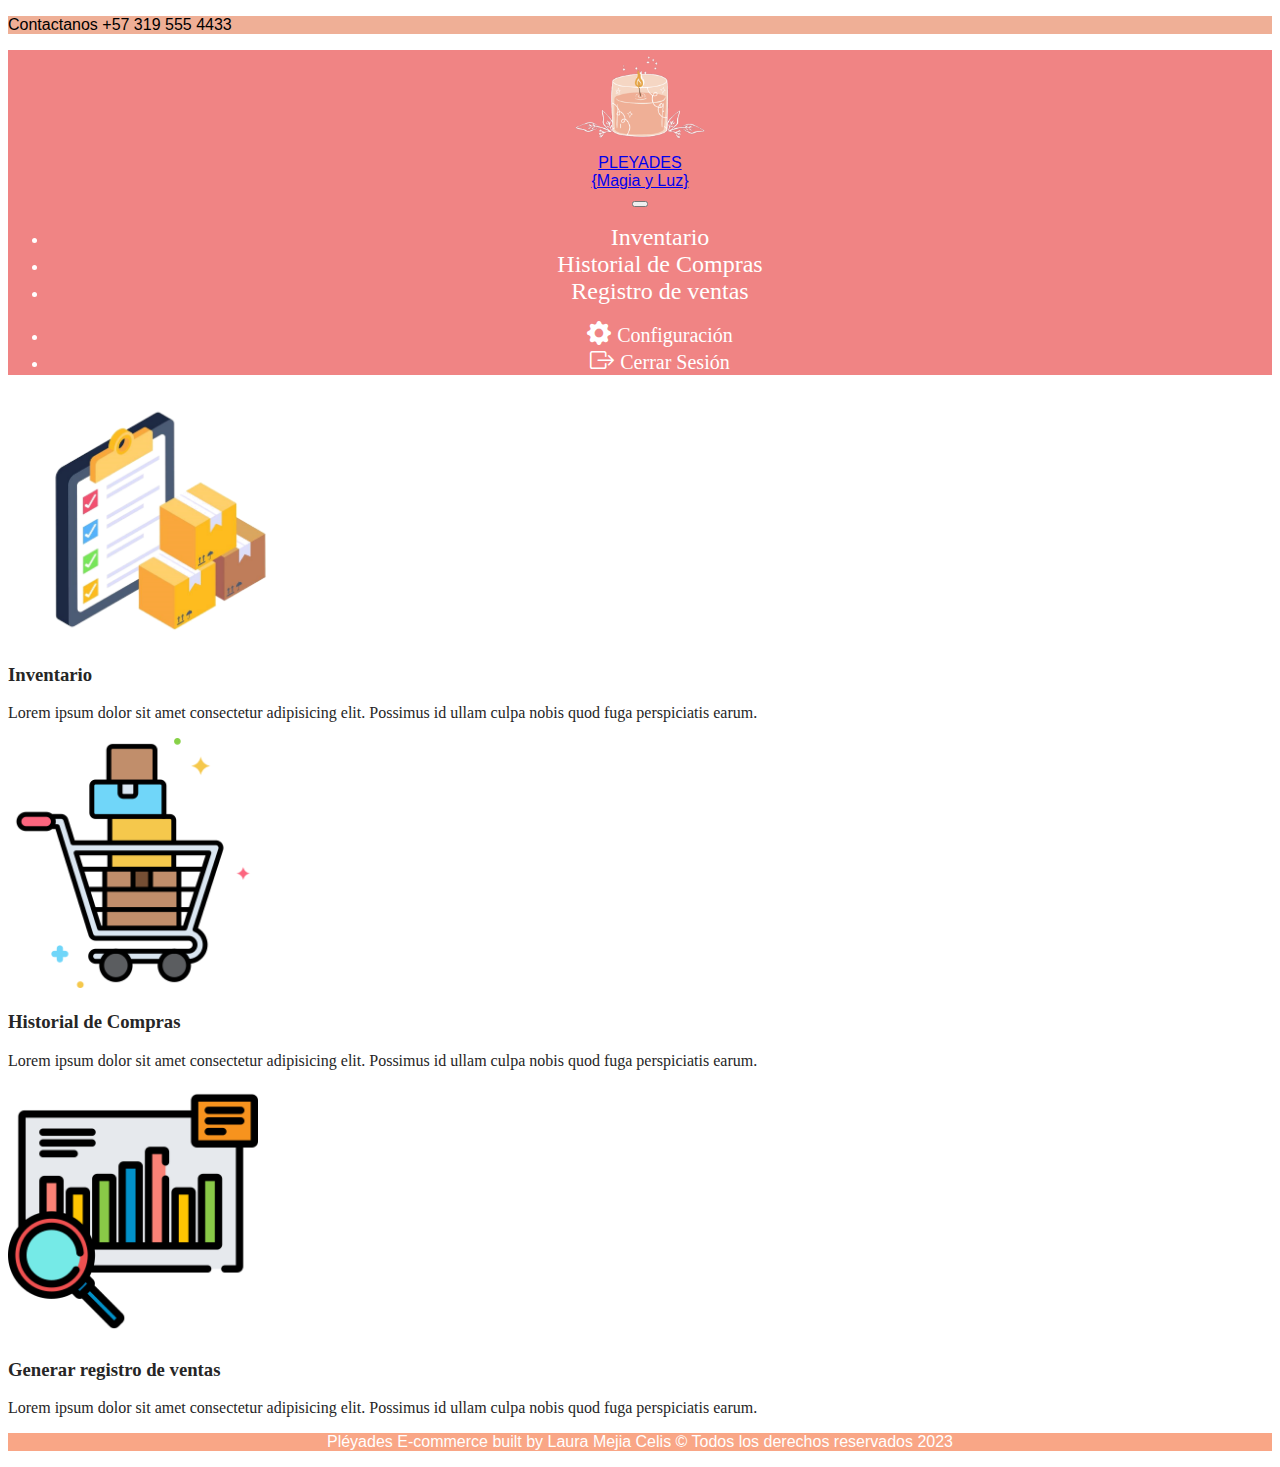
<file: admin.html>
<!DOCTYPE html>
<html lang="en">
<head>
  <meta charset="UTF-8">
  <meta name="viewport" content="width=device-width, initial-scale=1.0">
  <title>Admin</title>
  <link href="https://cdn.jsdelivr.net/npm/bootstrap@5.3.2/dist/css/bootstrap.min.css" rel="stylesheet" integrity="sha384-T3c6CoIi6uLrA9TneNEoa7RxnatzjcDSCmG1MXxSR1GAsXEV/Dwwykc2MPK8M2HN" crossorigin="anonymous">
  <link rel="stylesheet" href="https://cdn.jsdelivr.net/npm/bootstrap-icons@1.11.0/font/bootstrap-icons.css">
  <link rel="stylesheet" href="styles.css">
</head>

<!-- Admin.html (Pagina de Administrador): Esta pagina esta destinada para el administrador del sitio web. 
  ✔Debe incluir una barra de navegacion con opciones como Inventario, Historial de compras y Generar registro de ventas. El administrador podra acceder a estas funciones de manera agil desde el menu. -->

<body>
  <!-- Encabezado -->
  <header class="container-fluid d-flex justify-content-center" style="background-color: #EFAF96  ">
    <p class="text-light mb-0 fs-4">Contactanos +57 319 555 4433</p>
  </header>

  <!-- Inicio del menu -->
  <nav class="navbar navbar-expand-md">
    <div class="container-fluid">
      <a class="navbar-brand text-light fs-1 d-flex align-items-center" href="#">
        <img src="./images/LogoPleyadesSL.png" alt="Logo" height="100" class="d-inline-block">
        <div class=" d-inline-block align-items-center justify-content-center">
          <div class="text-center">PLEYADES</div> 
          <div class="text-center">{Magia y Luz}</div>
        </div>
      </a>

      <button class="navbar-toggler" type="button" data-bs-toggle="collapse" data-bs-target="#menu" aria-controls="navbarSupportedContent" aria-expanded="false" aria-label="Toggle navigation">
        <span class="navbar-toggler-icon"></span>
      </button>

      <div class="collapse navbar-collapse" id="menu">
        <ul class="navbar nav me-auto">
          <li class="nav-item">
            <a class="nav-link" href="#">Inventario</a>
          </li>
          <li class="nav-item">
            <a class="nav-link"  role="button" href="#">Historial de Compras</a>
          </li>
          <li class="nav-item">
            <a class="nav-link" href="#">Registro de ventas</a>
          </li>
        </ul>

        <ul class="navbar-nav flex-row flex-wrap text-light">
          <li class="nav-item col-6 col-md-auto p-3">
            <a href="#">
              <i class="bi bi-gear-fill"></i>
              <small class="d-md-none ms-2">Configuración</small>
            </a>
          </li>
          <li class="nav-item col-6 col-md-auto p-3">
            <a href="#">
              <i class="bi bi-box-arrow-right"></i>
              <small class="d-md-none ms-2">Cerrar Sesión</small>
            </a>
          </li>
        </ul>
      </div>
      
    </div>
  </nav>
  
  <main>
    <section class="w-75 mx-auto text-center pt-5">
      <p>

      </p>
    </section>

    <!-- Opciones Administrador -->
    <div class="container-fluid">
      <!-- Fila 1 -->
      <div class="row w-75 mx-auto">
        <a class="col-lg-4 col-md-6 col-sm-12 d-flex flex-column justify-content-center align-items-center text-center">
          <img src="./images/inventory-and-checklist-vector.png" alt="" height="250">
          <div>
            <h3 class="fs-3 mt-4 px-4 pb-1">Inventario</h3>
            <p class="px-4">Lorem ipsum dolor sit amet consectetur adipisicing elit. Possimus id ullam culpa nobis quod fuga perspiciatis earum.</p>
          </div>
        </a>

        <a class="col-lg-4 col-md-6 col-sm-12 d-flex flex-column justify-content-center align-items-center text-center">
          <img src="./images/HistorialCompras1.png" alt="" height="250">
          <div>
            <h3 class="fs-3 mt-4 px-4 pb-1">Historial de Compras</h3>
            <p class="px-4">Lorem ipsum dolor sit amet consectetur adipisicing elit. Possimus id ullam culpa nobis quod fuga perspiciatis earum.</p>
          </div>
        </a>

        <a class="col-lg-4 col-md-6 col-sm-12 d-flex flex-column justify-content-center align-items-center text-center">
          <img src="./images/RegistroVentas1.png" alt="" height="250">
          <div>
            <h3 class="fs-3 mt-4 px-4 pb-1">Generar registro de ventas</h3>
            <p class="px-4">Lorem ipsum dolor sit amet consectetur adipisicing elit. Possimus id ullam culpa nobis quod fuga perspiciatis earum.</p>
          </div>
        </a>
      </div>

    </div>


  </main>

  <footer class="w-100 pt-3 mt-5 fs-4 d-flex align-items-center justify-content-center">
    <p>Pléyades E-commerce built by Laura Mejia Celis &copy; Todos los derechos reservados 2023</p>
  </footer>

  <script src="https://cdn.jsdelivr.net/npm/bootstrap@5.3.2/dist/js/bootstrap.bundle.min.js" integrity="sha384-C6RzsynM9kWDrMNeT87bh95OGNyZPhcTNXj1NW7RuBCsyN/o0jlpcV8Qyq46cDfL" crossorigin="anonymous"></script>

</body>
</html>
</file>
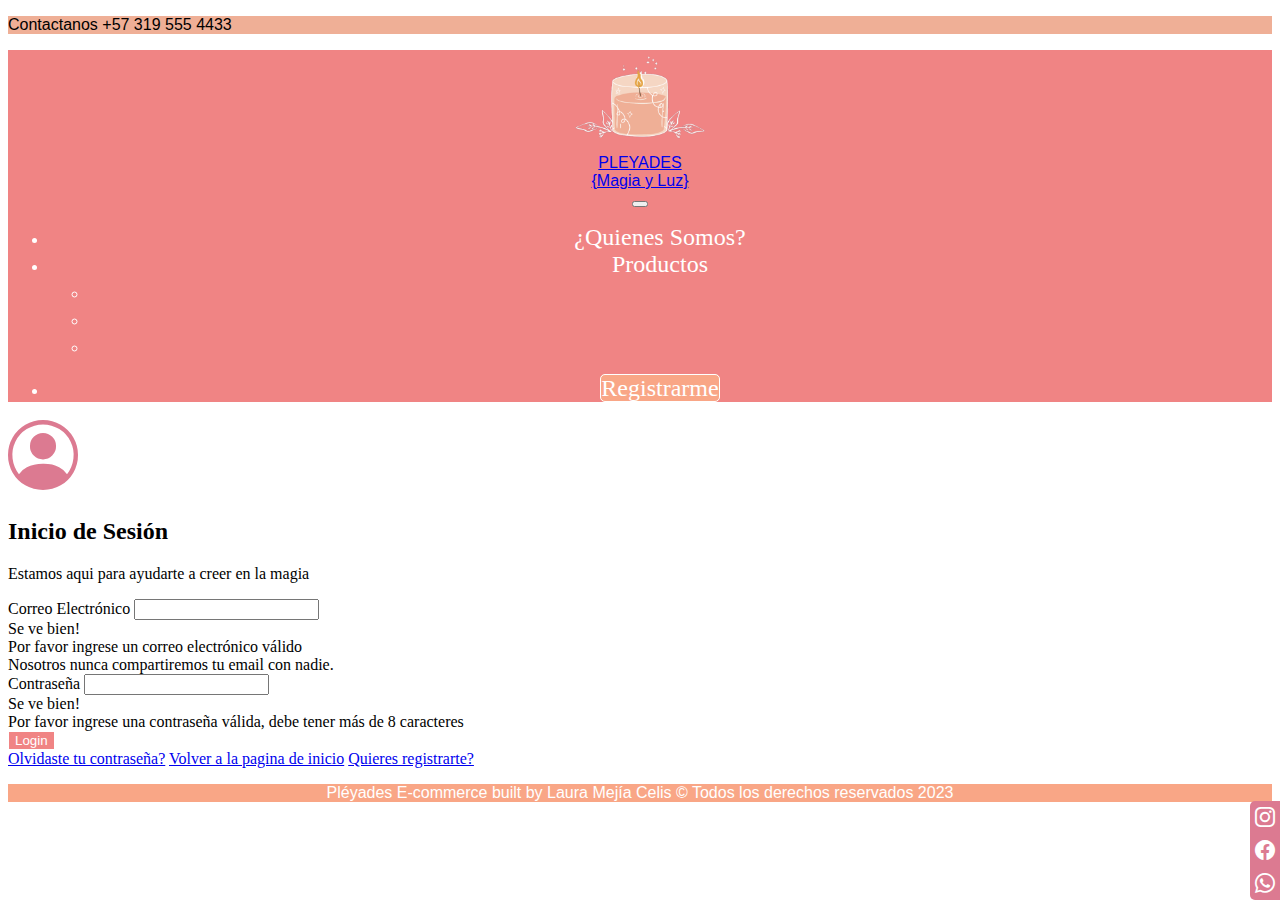
<file: login.html>
<!DOCTYPE html>
<html lang="en">
<head>
  <meta charset="UTF-8">
  <meta name="viewport" content="width=device-width, initial-scale=1.0">
  <title>Login</title>
  <link href="https://cdn.jsdelivr.net/npm/bootstrap@5.3.2/dist/css/bootstrap.min.css" rel="stylesheet" integrity="sha384-T3c6CoIi6uLrA9TneNEoa7RxnatzjcDSCmG1MXxSR1GAsXEV/Dwwykc2MPK8M2HN" crossorigin="anonymous">
  <link rel="stylesheet" href="https://cdn.jsdelivr.net/npm/bootstrap-icons@1.11.0/font/bootstrap-icons.css">
  <link rel="stylesheet" href="styles.css">
</head>

<!-- Login.html (Página de Inicio de Sesión): 
✔Esta página debe incluir un formulario que permita a los usuarios iniciar sesion en la aplicacion. 
✔El formulario debe incluir campos para ingresar correo electronico, contraseña, un enlace para recuperar contraseña y un boton para iniciar sesion. 
✔Además, la pagina debe tener enlaces tanto para redirigir a los usuarios a la pagina de registro (Logup.html) como para volver a la página de inicio (index.html). -->

<body>
  <!-- Encabezado -->
  <header class="container-fluid d-flex justify-content-center" style="background-color: #EFAF96  ">
    <p class="text-light mb-0 fs-4">Contactanos +57 319 555 4433</p>
  </header>

  <!-- Social media icon bar -->
  <div class="icon-bar">
    <a href="#">
      <i class="bi bi-instagram"></i>
    </a>
    <a href="#">
      <i class="bi bi-facebook"></i>
    </a>
    <a href="#">
      <i class="bi bi-whatsapp"></i>
    </a>
  </div>

  <!-- Inicio del menu -->
  <nav class="navbar navbar-expand-md">
    <div class="container-fluid">
      <a class="navbar-brand text-light fs-1 d-flex align-items-center" href="#">
        <img src="./images/LogoPleyadesSL.png" alt="Logo" height="100" class="d-inline-block">
        <div class=" d-inline-block align-items-center justify-content-center">
          <div class="text-center">PLEYADES</div> 
          <div class="text-center">{Magia y Luz}</div>
        </div>
      </a>

      <button class="navbar-toggler" type="button" data-bs-toggle="collapse" data-bs-target="#menu" aria-controls="navbarSupportedContent" aria-expanded="false" aria-label="Toggle navigation">
        <span class="navbar-toggler-icon"></span>
      </button>

      <div class="collapse navbar-collapse" id="menu">
        <ul class="navbar nav me-auto">
          <li class="nav-item">
            <a class="nav-link" href="#">¿Quienes Somos?</a>
          </li>
          <li class="nav-item dropdown">
            <a class="nav-link dropdown-toggle" id="navbarDropdown" role="button" data-bs-toggle="dropdown" href="#">Productos</a>
            <ul class="dropdown-menu">
              <li>
                <a class="dropdown-item" href="#">Velas en lata</a>
              </li>
              <li>
                <a class="dropdown-item" href="#">Esferas</a>
              </li>
              <li>
                <a class="dropdown-item" href="#">Formas</a>
              </li>
            </ul>
          </li>
        </ul>

        <ul class="navbar-nav flex-column text-light me-4">
          <li class="nav-item">
            <a class="nav-link fs-6" id="nav-button" href="#">Registrarme</a>
          </li>
        </ul>
      </div>
      
    </div>
  </nav>
  <main>

    <!-- Formulario -->
    <section class="container pt-5 w-50">
      <div class="text-center mb-4">
        <div><i class="bi bi-person-circle" style="color:#DC7A91; font-size: 70px;"></i></div>
        <h2>Inicio de Sesión</h2>
        <p>Estamos aqui para ayudarte a creer en la magia</p>
      </div>
      <form class="needs-validation" novalidate>
        <div class="mb-3">
          <label for="email" class="form-label">Correo Electrónico</label>
          <input type="email" class="form-control" id="email" aria-describedby="emailHelp" required>
          <div class="valid-feedback">
            Se ve bien!
          </div>
          <div class="invalid-feedback">
            Por favor ingrese un correo electrónico válido
          </div>
          <div id="emailHelp" class="form-text">Nosotros nunca compartiremos tu email con nadie.</div>
        </div>
        <div class="mb-3">
          <label for="password" class="form-label">Contraseña</label>
          <input type="password" class="form-control" id="password" required minlength="9">
          <div class="valid-feedback">
            Se ve bien!
          </div>
          <div class="invalid-feedback">
            Por favor ingrese una contraseña válida, debe tener más de 8 caracteres
          </div>
        </div>
        
        <button 
          type="submit" 
          class="btn btn-warning w-100 fs-5"
          id="form-button"
        >
          Login
        </button>
      </form>
      <div class="my-3 d-flex flex-column">
        <a href="#">Olvidaste tu contraseña?</a>
        <a href="#">Volver a la pagina de inicio</a>
        <a href="#">Quieres registrarte?</a>
      </div>
    </section>
  </main>

  <footer class="w-100 pt-3 mt-5 fs-4 d-flex align-items-center justify-content-center">
    <p>Pléyades E-commerce built by Laura Mejía Celis &copy; Todos los derechos reservados 2023</p>
  </footer>

  <script src="https://cdn.jsdelivr.net/npm/bootstrap@5.3.2/dist/js/bootstrap.bundle.min.js" integrity="sha384-C6RzsynM9kWDrMNeT87bh95OGNyZPhcTNXj1NW7RuBCsyN/o0jlpcV8Qyq46cDfL" crossorigin="anonymous"></script>
  <script src="loginValidation.js" defer></script>

</body>
</html>
</file>
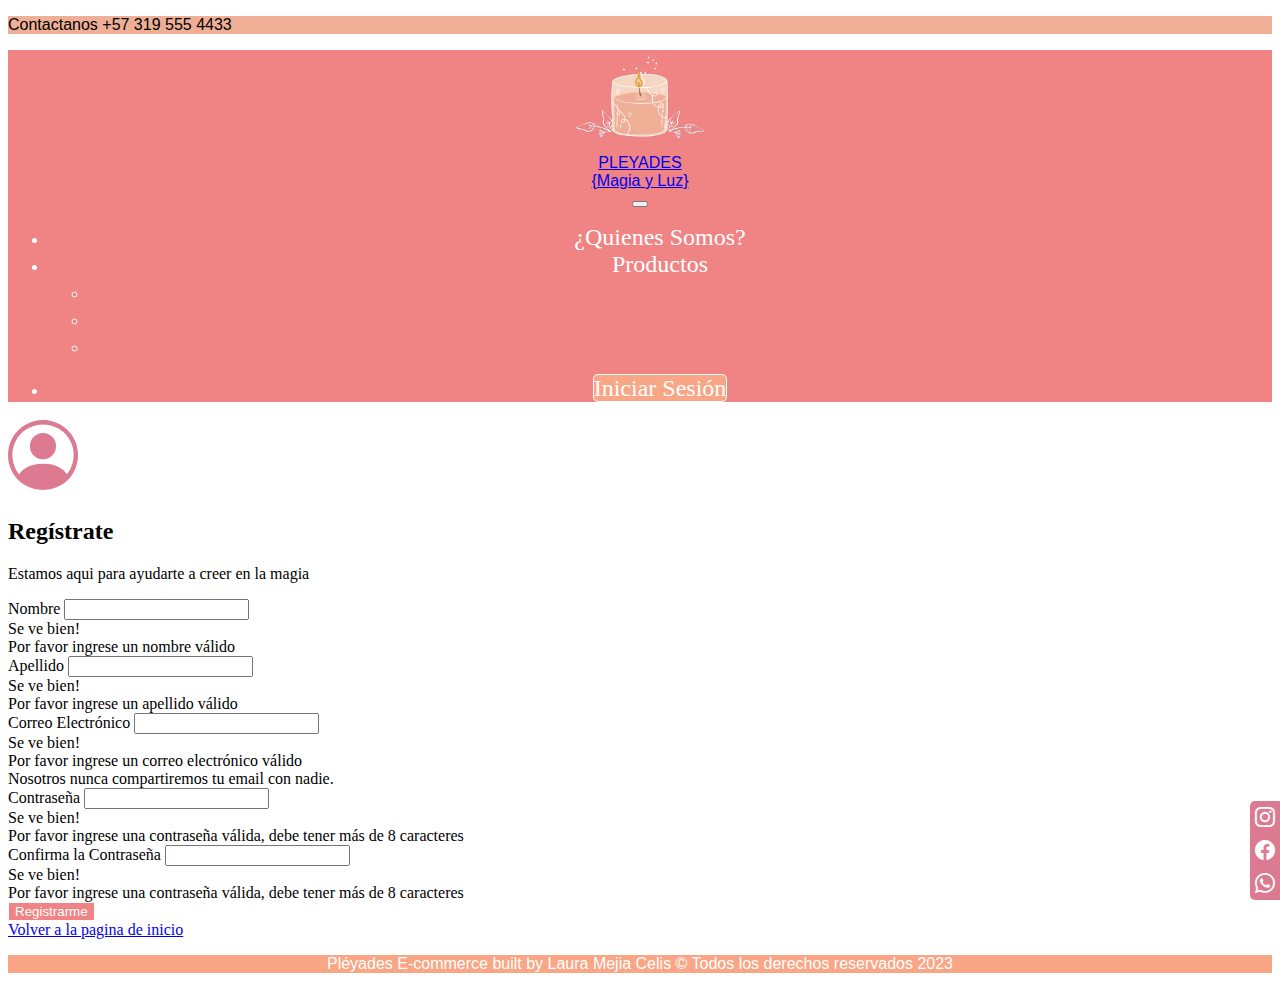
<file: logup.html>
<!DOCTYPE html>
<html lang="en">
<head>
  <meta charset="UTF-8">
  <meta name="viewport" content="width=device-width, initial-scale=1.0">
  <title>Sign Up</title>
  <link href="https://cdn.jsdelivr.net/npm/bootstrap@5.3.2/dist/css/bootstrap.min.css" rel="stylesheet" integrity="sha384-T3c6CoIi6uLrA9TneNEoa7RxnatzjcDSCmG1MXxSR1GAsXEV/Dwwykc2MPK8M2HN" crossorigin="anonymous">
  <link rel="stylesheet" href="https://cdn.jsdelivr.net/npm/bootstrap-icons@1.11.0/font/bootstrap-icons.css">
  <link rel="stylesheet" href="styles.css">
</head>

<!-- Logup.html (Pagina de Registro): 
  ✔En esta pagina, los usuarios pueden registrarse en la aplicacion. 
  ✔El formulario de registro debe incluir campos para nombre, apellidos, correo electronico, contraseña, confirmacion de  contraseña y direccion. 
  ✔Ademas, debe haber un boton para registrarse y una barra de navegacion que permita a los usuarios ir a la pagina de inicio de sesion (Login.html). -->

<body>
  <!-- Encabezado -->
  <header class="container-fluid d-flex justify-content-center" style="background-color: #EFAF96  ">
    <p class="text-light mb-0 fs-4">Contactanos +57 319 555 4433</p>
  </header>

  <!-- Social media icon bar -->
  <div class="icon-bar">
    <a href="#">
      <i class="bi bi-instagram"></i>
    </a>
    <a href="#">
      <i class="bi bi-facebook"></i>
    </a>
    <a href="#">
      <i class="bi bi-whatsapp"></i>
    </a>
  </div>

  <!-- Inicio del menu -->
  <nav class="navbar navbar-expand-md">
    <div class="container-fluid">
      <a class="navbar-brand text-light fs-1 d-flex align-items-center" href="#">
        <img src="./images/LogoPleyadesSL.png" alt="Logo" height="100" class="d-inline-block">
        <div class=" d-inline-block align-items-center justify-content-center">
          <div class="text-center">PLEYADES</div> 
          <div class="text-center">{Magia y Luz}</div>
        </div>
      </a>

      <button class="navbar-toggler" type="button" data-bs-toggle="collapse" data-bs-target="#menu" aria-controls="navbarSupportedContent" aria-expanded="false" aria-label="Toggle navigation">
        <span class="navbar-toggler-icon"></span>
      </button>

      <div class="collapse navbar-collapse" id="menu">
        <ul class="navbar nav me-auto">
          <li class="nav-item">
            <a class="nav-link" href="#">¿Quienes Somos?</a>
          </li>
          <li class="nav-item dropdown">
            <a class="nav-link dropdown-toggle" id="navbarDropdown" role="button" data-bs-toggle="dropdown" href="#">Productos</a>
            <ul class="dropdown-menu">
              <li>
                <a class="dropdown-item" href="#">Velas en lata</a>
              </li>
              <li>
                <a class="dropdown-item" href="#">Esferas</a>
              </li>
              <li>
                <a class="dropdown-item" href="#">Formas</a>
              </li>
            </ul>
          </li>
        </ul>

        <ul class="navbar-nav flex-column text-light me-4">
          <li class="nav-item">
            <a class="nav-link fs-6" id="nav-button" href="#">Iniciar Sesión</a>
          </li>
        </ul>
      </div>
      
    </div>
  </nav>
  <main>

    <!-- Formulario -->
    <section class="container pt-5 w-50">
      <div class="text-center mb-4">
        <div><i class="bi bi-person-circle" style="color:#DC7A91; font-size: 70px;"></i></div>
        <h2>Regístrate</h2>
        <p>Estamos aqui para ayudarte a creer en la magia</p>
      </div>
      <form class="needs-validation" novalidate>
        <div class="mb-2">
          <label for="name" class="form-label">Nombre</label>
          <input type="text" class="form-control" id="name" required>
          <div class="valid-feedback">
            Se ve bien!
          </div>
          <div class="invalid-feedback">
            Por favor ingrese un nombre válido
          </div>
        </div>
        <div class="mb-2">
          <label for="lastName" class="form-label">Apellido</label>
          <input type="text" class="form-control" id="lastName" required>
          <div class="valid-feedback">
            Se ve bien!
          </div>
          <div class="invalid-feedback">
            Por favor ingrese un apellido válido
          </div>
        </div>
        <div class="mb-2">
          <label for="email" class="form-label">Correo Electrónico</label>
          <input type="email" class="form-control" id="email" aria-describedby="emailHelp" required>
          <div class="valid-feedback">
            Se ve bien!
          </div>
          <div class="invalid-feedback">
            Por favor ingrese un correo electrónico válido
          </div>
          <div id="emailHelp" class="form-text">Nosotros nunca compartiremos tu email con nadie.</div>
        </div>
        <div class="mb-2">
          <label for="password" class="form-label">Contraseña</label>
          <input type="password" class="form-control" id="password" required minlength="9">
          <div class="valid-feedback">
            Se ve bien!
          </div>
          <div class="invalid-feedback">
            Por favor ingrese una contraseña válida, debe tener más de 8 caracteres
          </div>
        </div>
        <div class="mb-3">
          <label for="confirmPassword" class="form-label">Confirma la Contraseña</label>
          <input type="password" class="form-control" id="confirmPassword" required minlength="9">
          <div class="valid-feedback">
            Se ve bien!
          </div>
          <div class="invalid-feedback">
            Por favor ingrese una contraseña válida, debe tener más de 8 caracteres
          </div>
        </div>
        
        <button 
          type="submit" 
          class="btn btn-warning w-100 fs-5"
          id="form-button"
        >
          Registrarme
        </button>
      </form>
      <div class="my-3 d-flex flex-column">
        <a href="#">Volver a la pagina de inicio</a>
      </div>
    </section>
  </main>

  <footer class="w-100 pt-3 mt-5 fs-4 d-flex align-items-center justify-content-center">
    <p>Pléyades E-commerce built by Laura Mejia Celis &copy; Todos los derechos reservados 2023</p>
  </footer>

  <script src="https://cdn.jsdelivr.net/npm/bootstrap@5.3.2/dist/js/bootstrap.bundle.min.js" integrity="sha384-C6RzsynM9kWDrMNeT87bh95OGNyZPhcTNXj1NW7RuBCsyN/o0jlpcV8Qyq46cDfL" crossorigin="anonymous"></script>
  <script src="logupValidation.js" defer></script>

</body>
</html>
</file>
<file: styles.css>
@import url('https://fonts.cdnfonts.com/css/a-alley-garden');

body > header, body> nav > div > a, body>footer{
  font-family: 'a Alley Garden', sans-serif;
}

/* Fixed/sticky icon bar  */
.icon-bar {
  position: fixed; 
  bottom: 0;
  right: 0;
  z-index: 3 ; 
  background-color: #DC7A91;
  border-radius: 5px 0 0 5px;
}

/* Style the icon bar links */
.icon-bar a {
  display: block;
  text-align: center;
  padding: 5px;
  transition: all 0.3s ease;
  color: white;
  font-size: 20px;
}

.icon-bar a:hover {
  color: #EFAF96
}

nav{
  background-color: #F08484;
  color: white;
  text-align: center;
}

#menu li > a {
  font-size: x-large;
  text-decoration: none;
  color: white;
}

#menu li > a:hover {
  color: #DC7A91;
}

.dropdown-item{
  color: #F08484 !important;
}

.dropdown-item:hover{
  background-color: #DC7A91!important;
  color: white!important;
}

#pleyades{
  font-family: 'a Alley Garden', sans-serif;
  color: #DC7A91;
}

.carousel-inner{
  max-height: 39rem;
}

.colorBrand1{
  color: #F9A686;
}

#nav-button{
  background-color: #F9A686; 
  border: 1px solid white;
  border-radius: 5px;
  color: white;
}
#nav-button:hover {
  background-color: #DC7A91;
  color: white!important;
}

#form-button{
  background-color: #F08484; 
  border: 1px solid white;
  color: white;
}
#form-button:hover {
  background-color: #F9A686;
  color: white;
}

#pay-button{
  background-color: #F08484; 
  border: 1px solid white;
  color: white;
}
#pay-button:hover {
  background-color: #F9A686;
  color: white;
}

#empty-cart{
  background-color: #9D98AE; 
  border: 1px solid white;
  color: white;
}
#empty-cart:hover {
  background-color: gray;
  color: white;
}

#template-card>button{
  background-color: #F9A686; 
  border: 1px solid white;
  color: white;
  font-weight: bold;
}
#template-card>button:hover {
  background-color: #F08484;
  color: white;
} 

div>div>a{
  text-decoration: none;
  color: #262626;
}

div>div>a:hover{
  color: #DC7A91;
  cursor: pointer;
}

footer{
  background-color: #F9A686;
  color: white;
  text-align: center;
}
</file>
